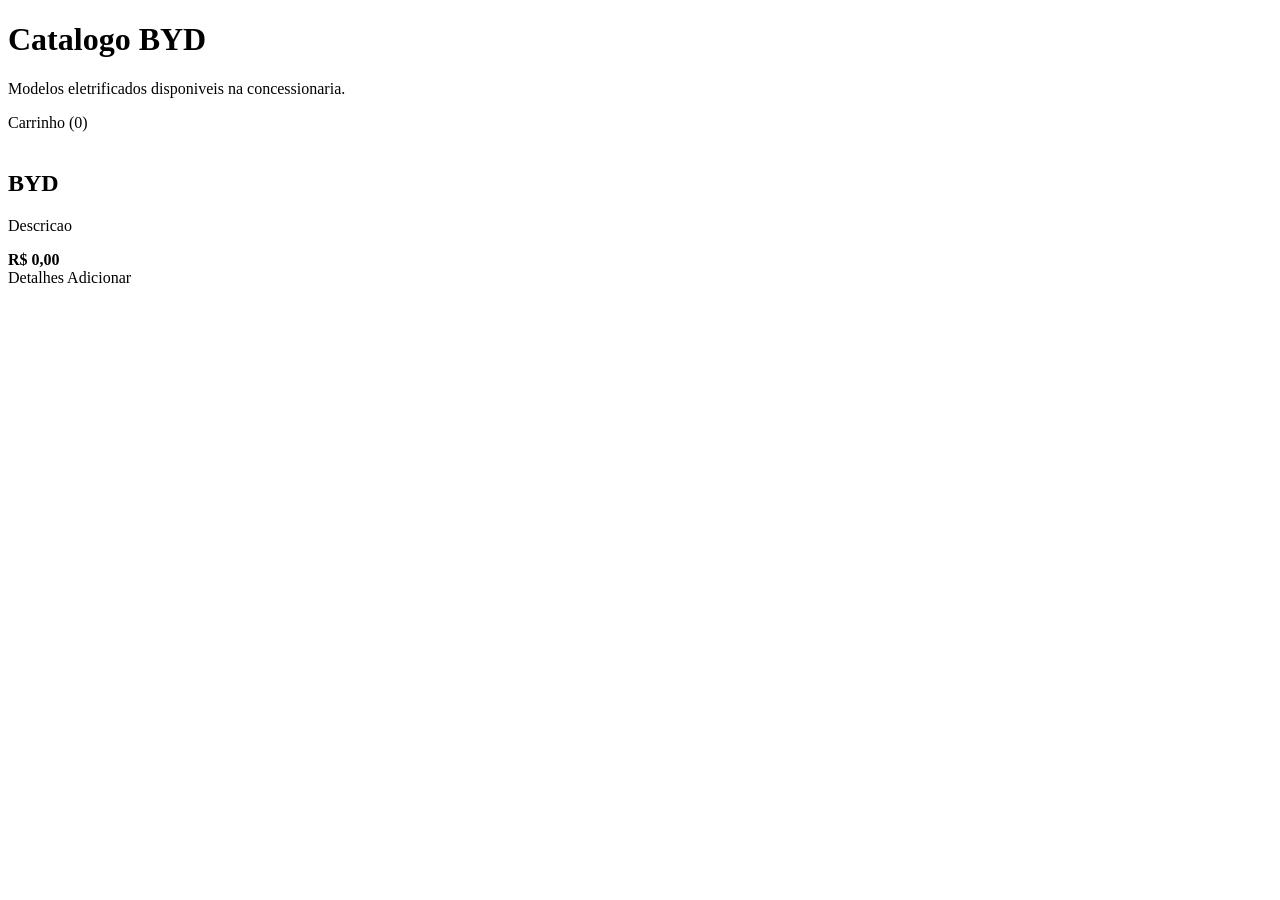
<file: src/main/resources/templates/index.html>
<!DOCTYPE html>
<html lang="pt-br" xmlns:th="http://www.thymeleaf.org">
<head th:replace="~{layout :: head('Catalogo BYD')}"></head>
<body>
<nav th:replace="~{layout :: nav}"></nav>
<section th:replace="~{layout :: mensagens}"></section>

<main class="conteudo">
    <header class="cabecalho">
        <div>
            <h1>Catalogo BYD</h1>
            <p>Modelos eletrificados disponiveis na concessionaria.</p>
        </div>
        <a class="botao" th:href="@{/verCarrinho}">
            Carrinho (<span th:text="${quantidadeCarrinho}">0</span>)
        </a>
    </header>

    <section class="grade">
        <article class="card" th:each="carro : ${carros}">
            <img th:src="@{${carro.imgUrl}}" th:alt="${carro.nome}">
            <h2 th:text="${carro.nome}">BYD</h2>
            <p th:text="${carro.descricao}">Descricao</p>
            <strong>R$ <span th:text="${#numbers.formatDecimal(carro.preco, 1, 'POINT', 2, 'COMMA')}">0,00</span></strong>
            <div class="acoes">
                <a th:href="@{/detalhes/{id}(id=${carro.id})}">Detalhes</a>
                <a th:href="@{/adicionarCarrinho(id=${carro.id})}">Adicionar</a>
            </div>
        </article>
    </section>
</main>

<footer th:replace="~{layout :: footer}"></footer>
</body>
</html>
</file>
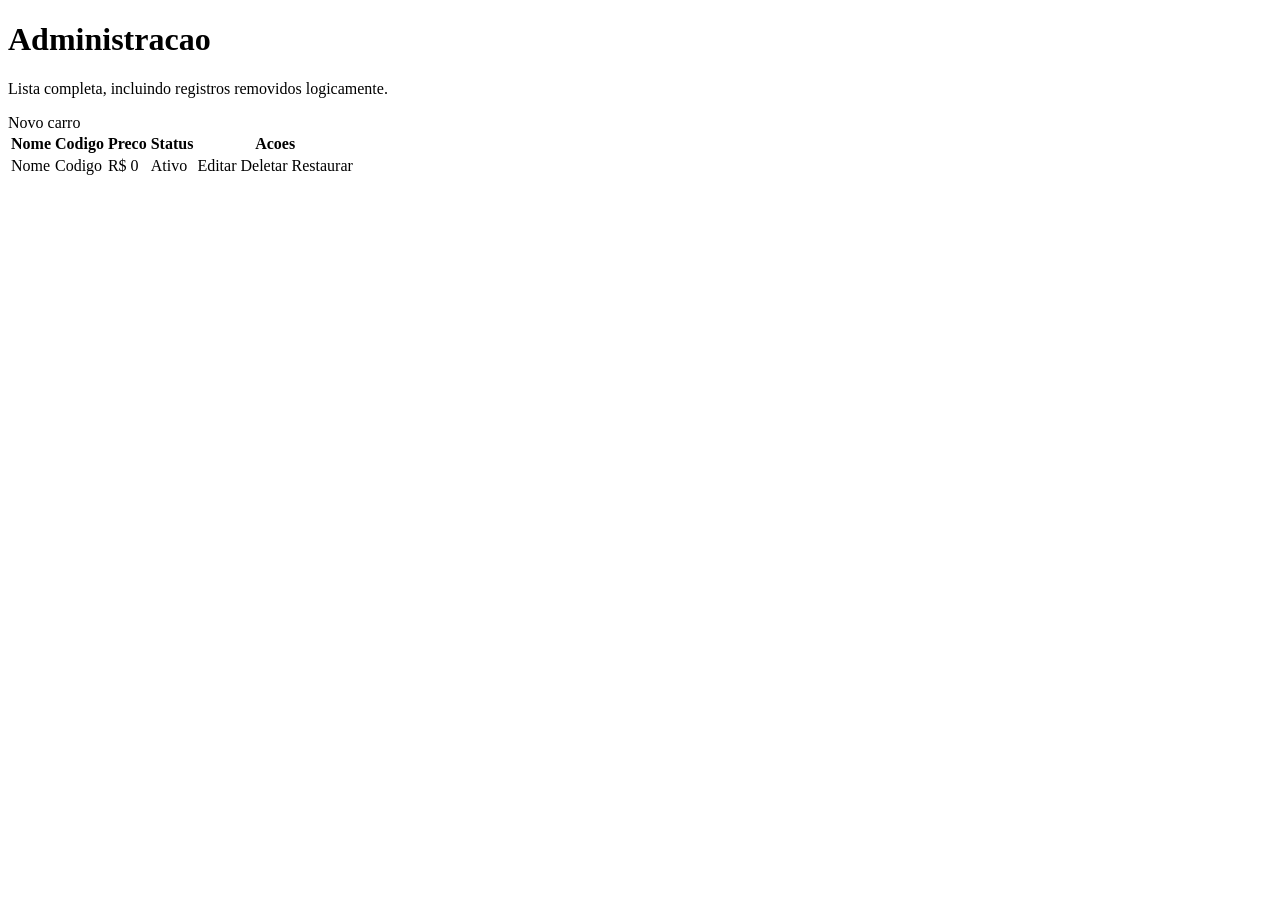
<file: src/main/resources/templates/admin.html>
<!DOCTYPE html>
<html lang="pt-br" xmlns:th="http://www.thymeleaf.org">
<head th:replace="~{layout :: head('Administracao')}"></head>
<body>
<nav th:replace="~{layout :: nav}"></nav>
<section th:replace="~{layout :: mensagens}"></section>

<main class="conteudo">
    <header class="cabecalho">
        <div>
            <h1>Administracao</h1>
            <p>Lista completa, incluindo registros removidos logicamente.</p>
        </div>
        <a class="botao" th:href="@{/cadastro}">Novo carro</a>
    </header>

    <table>
        <thead>
        <tr>
            <th>Nome</th>
            <th>Codigo</th>
            <th>Preco</th>
            <th>Status</th>
            <th>Acoes</th>
        </tr>
        </thead>
        <tbody>
        <tr th:each="carro : ${carros}">
            <td th:text="${carro.nome}">Nome</td>
            <td th:text="${carro.codigo}">Codigo</td>
            <td>R$ <span th:text="${carro.preco}">0</span></td>
            <td th:text="${carro.isDeleted == null ? 'Ativo' : 'Deletado'}">Ativo</td>
            <td class="acoes-tabela">
                <a th:href="@{/editar(id=${carro.id})}">Editar</a>
                <a th:href="@{/deletar(id=${carro.id})}">Deletar</a>
                <a th:href="@{/restaurar(id=${carro.id})}">Restaurar</a>
            </td>
        </tr>
        </tbody>
    </table>
</main>

<footer th:replace="~{layout :: footer}"></footer>
</body>
</html>
</file>
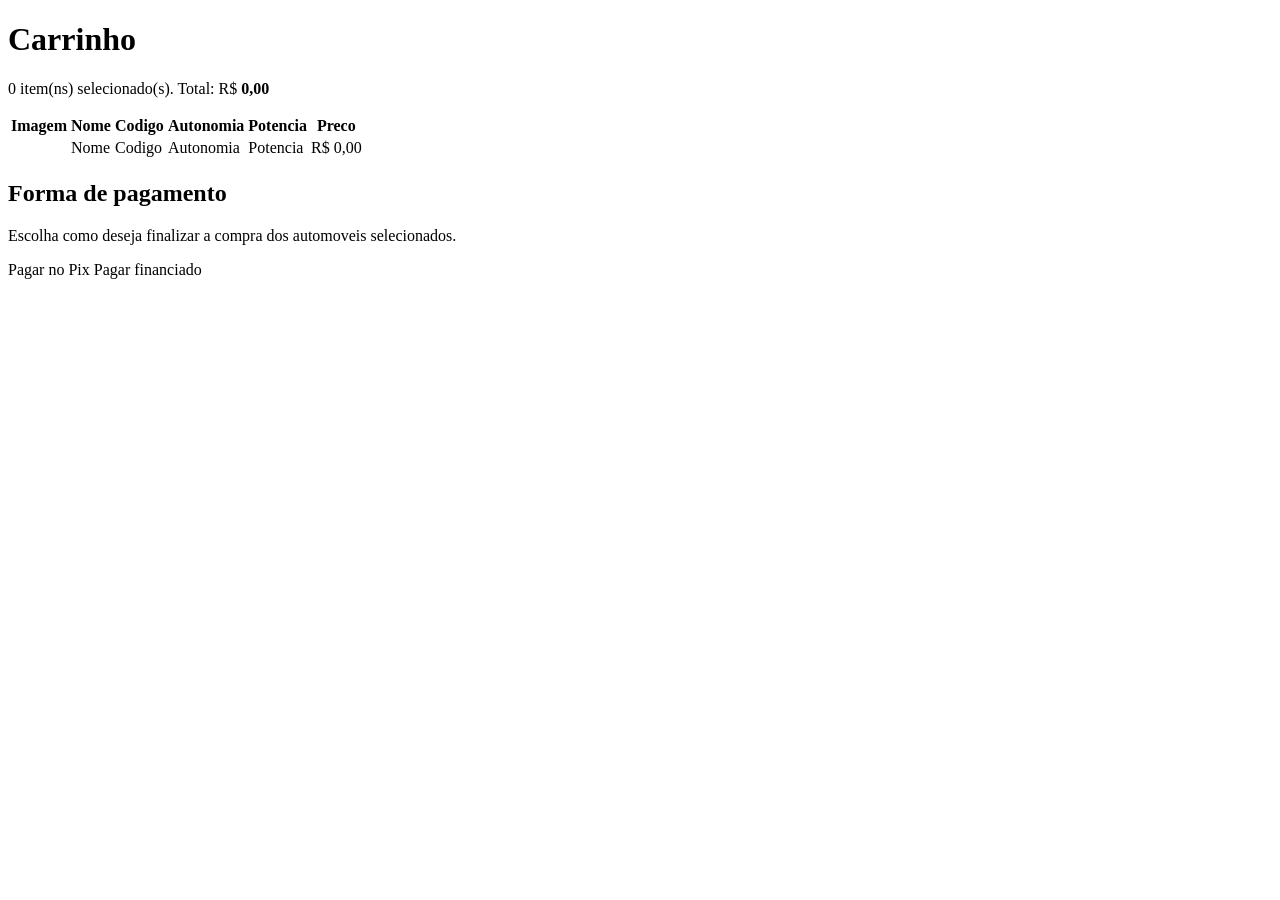
<file: src/main/resources/templates/carrinho.html>
<!DOCTYPE html>
<html lang="pt-br" xmlns:th="http://www.thymeleaf.org">
<head th:replace="~{layout :: head('Carrinho')}"></head>
<body>
<nav th:replace="~{layout :: nav}"></nav>

<main class="conteudo">
    <header class="cabecalho">
        <div>
            <h1>Carrinho</h1>
            <p>
                <span th:text="${quantidadeCarrinho}">0</span> item(ns) selecionado(s).
                Total: R$ <strong th:text="${#numbers.formatDecimal(totalCarrinho, 1, 'POINT', 2, 'COMMA')}">0,00</strong>
            </p>
        </div>
    </header>

    <table>
        <thead>
        <tr>
            <th>Imagem</th>
            <th>Nome</th>
            <th>Codigo</th>
            <th>Autonomia</th>
            <th>Potencia</th>
            <th>Preco</th>
        </tr>
        </thead>
        <tbody>
        <tr th:each="carro : ${carros}">
            <td><img class="miniatura" th:src="@{${carro.imgUrl}}" th:alt="${carro.nome}"></td>
            <td th:text="${carro.nome}">Nome</td>
            <td th:text="${carro.codigo}">Codigo</td>
            <td th:text="${carro.autonomia}">Autonomia</td>
            <td th:text="${carro.potencia}">Potencia</td>
            <td>R$ <span th:text="${#numbers.formatDecimal(carro.preco, 1, 'POINT', 2, 'COMMA')}">0,00</span></td>
        </tr>
        </tbody>
    </table>

    <section class="pagamento">
        <h2>Forma de pagamento</h2>
        <p>Escolha como deseja finalizar a compra dos automoveis selecionados.</p>
        <div class="acoes">
            <a th:href="@{/finalizarCompra(pagamento='Pix')}">Pagar no Pix</a>
            <a th:href="@{/finalizarCompra(pagamento='Financiado')}">Pagar financiado</a>
        </div>
    </section>
</main>

<footer th:replace="~{layout :: footer}"></footer>
</body>
</html>
</file>
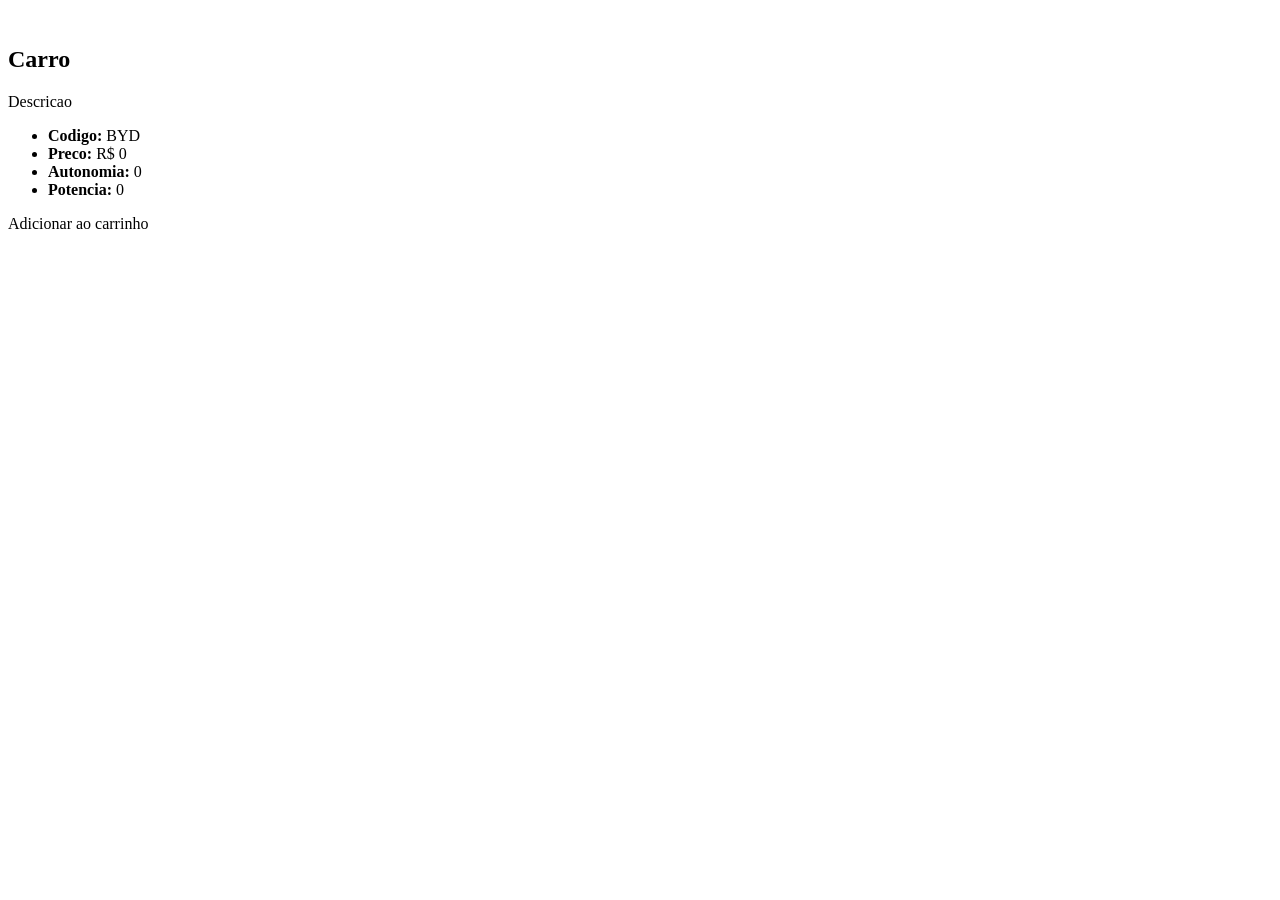
<file: src/main/resources/templates/detalhes.html>
<!DOCTYPE html>
<html lang="pt-br" xmlns:th="http://www.thymeleaf.org">
<head th:replace="~{layout :: head('Detalhes')}"></head>
<body>
<nav th:replace="~{layout :: nav}"></nav>

<main class="conteudo detalhes">
    <img th:src="@{${carro.imgUrl}}" th:alt="${carro.nome}">
    <section>
        <h1 th:text="${carro.nome}">Carro</h1>
        <p th:text="${carro.descricao}">Descricao</p>
        <ul>
            <li><strong>Codigo:</strong> <span th:text="${carro.codigo}">BYD</span></li>
            <li><strong>Preco:</strong> R$ <span th:text="${carro.preco}">0</span></li>
            <li><strong>Autonomia:</strong> <span th:text="${carro.autonomia}">0</span></li>
            <li><strong>Potencia:</strong> <span th:text="${carro.potencia}">0</span></li>
        </ul>
        <a class="botao" th:href="@{/adicionarCarrinho(id=${carro.id})}">Adicionar ao carrinho</a>
    </section>
</main>

<footer th:replace="~{layout :: footer}"></footer>
</body>
</html>
</file>
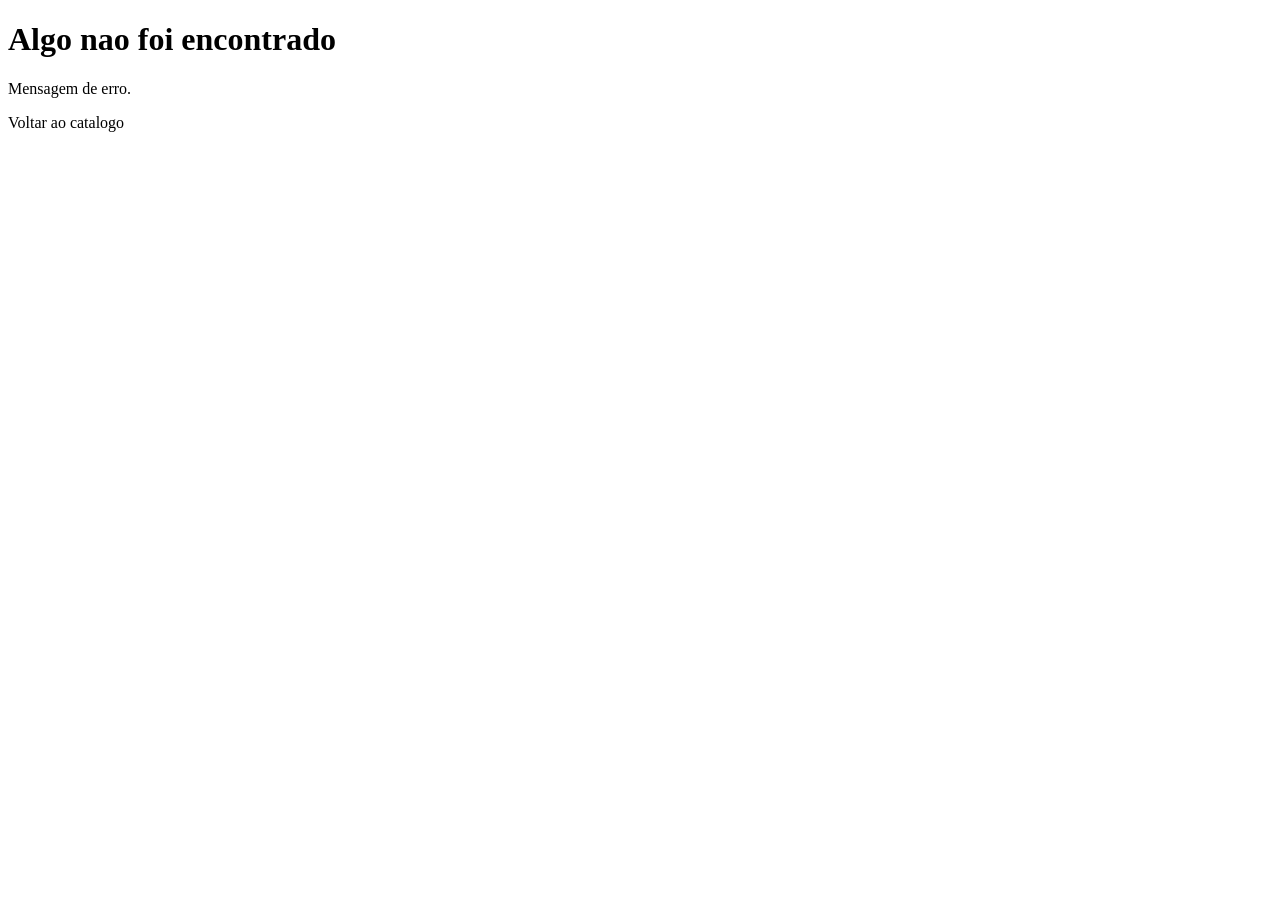
<file: src/main/resources/templates/erro.html>
<!DOCTYPE html>
<html lang="pt-br" xmlns:th="http://www.thymeleaf.org">
<head th:replace="~{layout :: head('Erro')}"></head>
<body>
<nav th:replace="~{layout :: nav}"></nav>

<main class="conteudo estreito">
    <h1>Algo nao foi encontrado</h1>
    <p th:text="${mensagemErro}">Mensagem de erro.</p>
    <a class="botao" th:href="@{/index}">Voltar ao catalogo</a>
</main>

<footer th:replace="~{layout :: footer}"></footer>
</body>
</html>
</file>
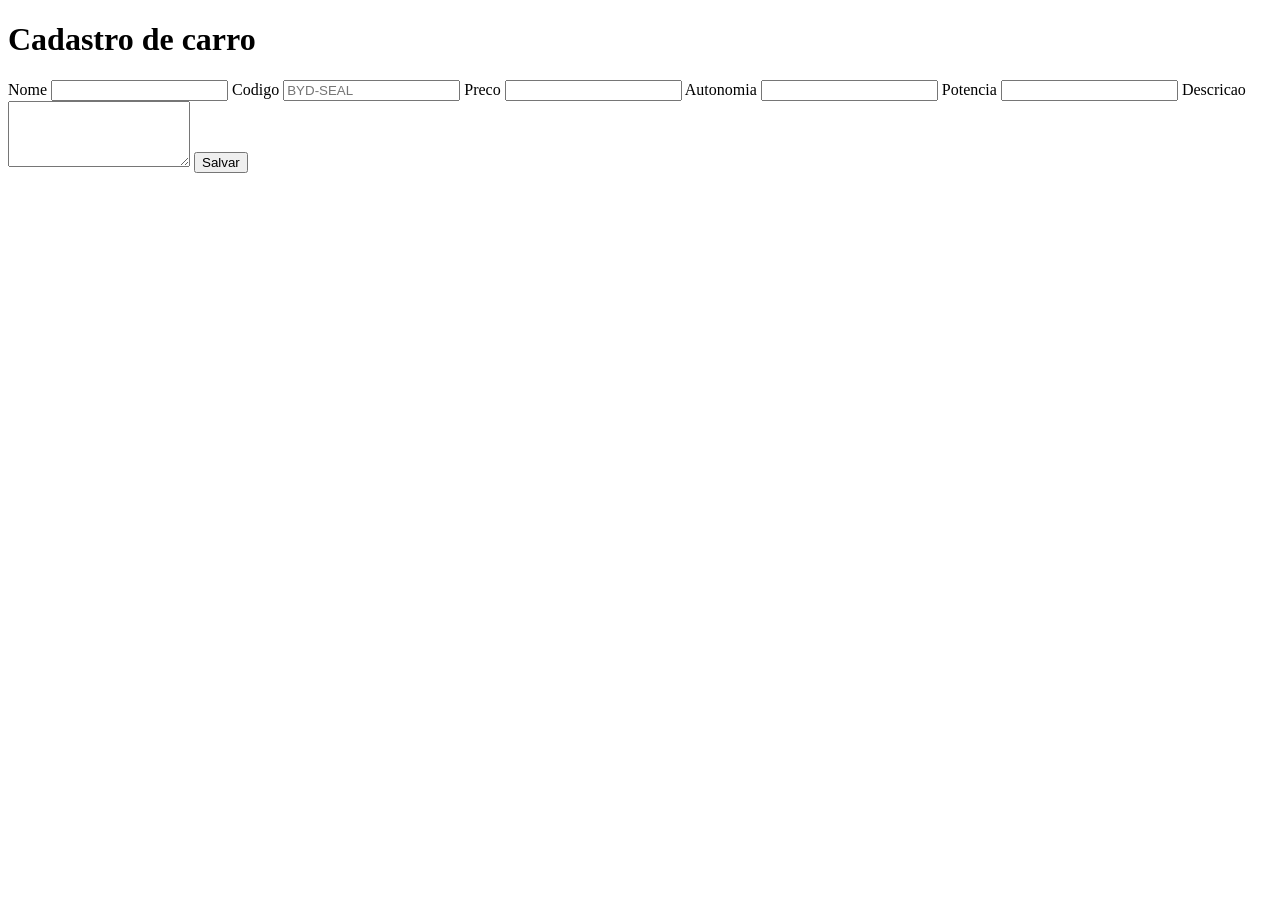
<file: src/main/resources/templates/formulario.html>
<!DOCTYPE html>
<html lang="pt-br" xmlns:th="http://www.thymeleaf.org">
<head th:replace="~{layout :: head('Formulario')}"></head>
<body>
<nav th:replace="~{layout :: nav}"></nav>

<main class="conteudo estreito">
    <h1>Cadastro de carro</h1>

    <form th:action="@{/salvar}" th:object="${carroForm}" method="post" class="formulario">
        <input type="hidden" th:field="*{id}">
        <input type="hidden" th:name="${_csrf.parameterName}" th:value="${_csrf.token}">

        <label>Nome</label>
        <input th:field="*{nome}">
        <small th:errors="*{nome}"></small>

        <label>Codigo</label>
        <input th:field="*{codigo}" placeholder="BYD-SEAL">
        <small th:errors="*{codigo}"></small>

        <label>Preco</label>
        <input th:field="*{preco}" type="number" step="0.01">
        <small th:errors="*{preco}"></small>

        <label>Autonomia</label>
        <input th:field="*{autonomia}">
        <small th:errors="*{autonomia}"></small>

        <label>Potencia</label>
        <input th:field="*{potencia}">
        <small th:errors="*{potencia}"></small>

        <label>Descricao</label>
        <textarea th:field="*{descricao}" rows="4"></textarea>
        <small th:errors="*{descricao}"></small>

        <button type="submit">Salvar</button>
    </form>
</main>

<footer th:replace="~{layout :: footer}"></footer>
</body>
</html>
</file>
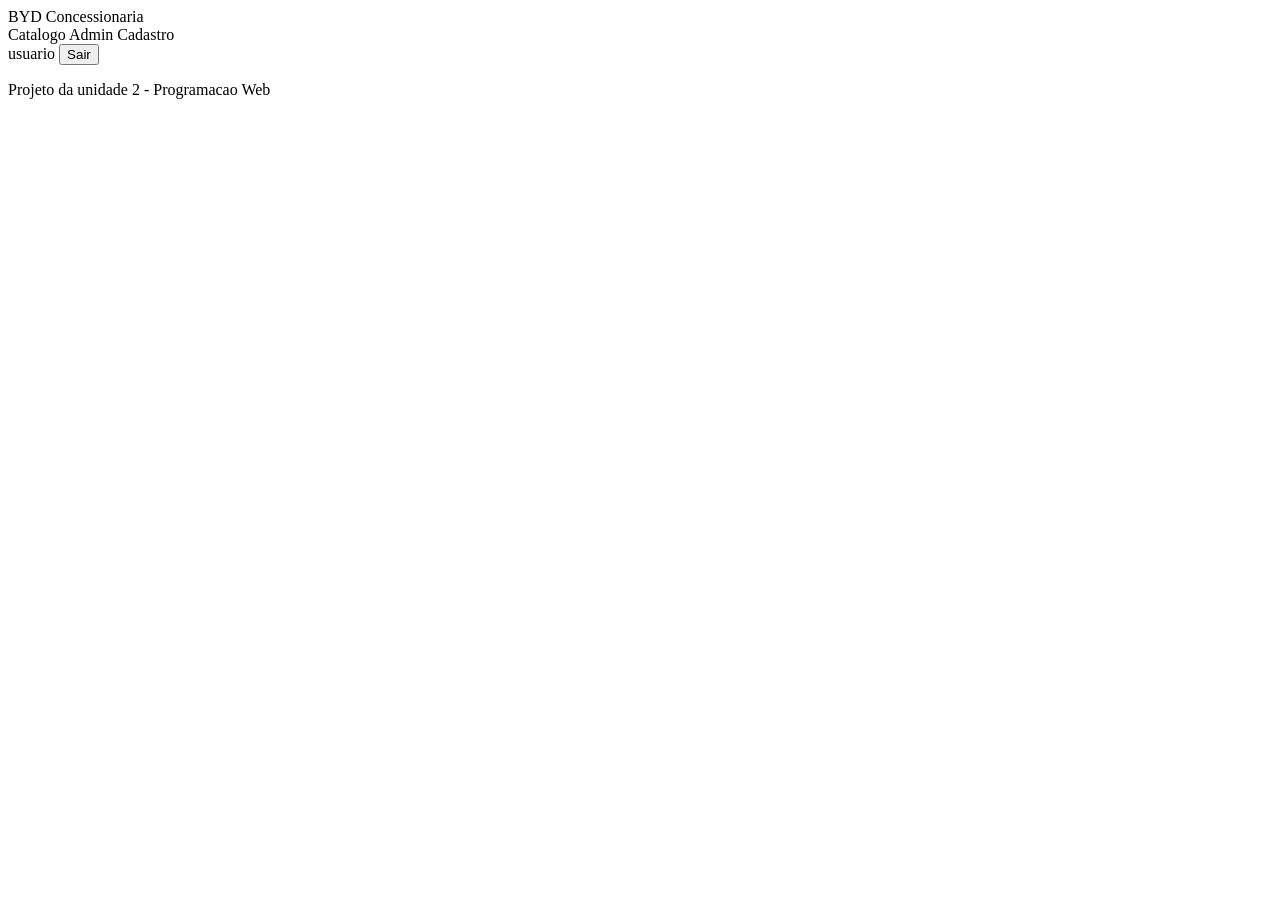
<file: src/main/resources/templates/layout.html>
<!DOCTYPE html>
<html lang="pt-br" xmlns:th="http://www.thymeleaf.org" xmlns:sec="http://www.thymeleaf.org/extras/spring-security">
<head th:fragment="head(titulo)">
    <meta charset="UTF-8">
    <meta name="viewport" content="width=device-width, initial-scale=1.0">
    <title th:text="${titulo}">Concessionaria BYD</title>
    <link rel="stylesheet" th:href="@{/css/estilo.css}">
</head>
<body>
<nav class="topo" th:fragment="nav">
    <a th:href="@{/index}" class="marca">BYD Concessionaria</a>
    <div class="menu">
        <a th:href="@{/index}">Catalogo</a>
        <a th:href="@{/admin}" sec:authorize="hasRole('ADMIN')">Admin</a>
        <a th:href="@{/cadastro}" sec:authorize="hasRole('ADMIN')">Cadastro</a>
        <form th:action="@{/logout}" method="post">
            <input type="hidden" th:name="${_csrf.parameterName}" th:value="${_csrf.token}">
            <span sec:authentication="name">usuario</span>
            <button type="submit">Sair</button>
        </form>
    </div>
</nav>

<section class="alerta" th:fragment="mensagens" th:if="${mensagem != null}">
    <p th:text="${mensagem}"></p>
</section>

<footer th:fragment="footer">
    <p>Projeto da unidade 2 - Programacao Web</p>
</footer>
</body>
</html>
</file>
